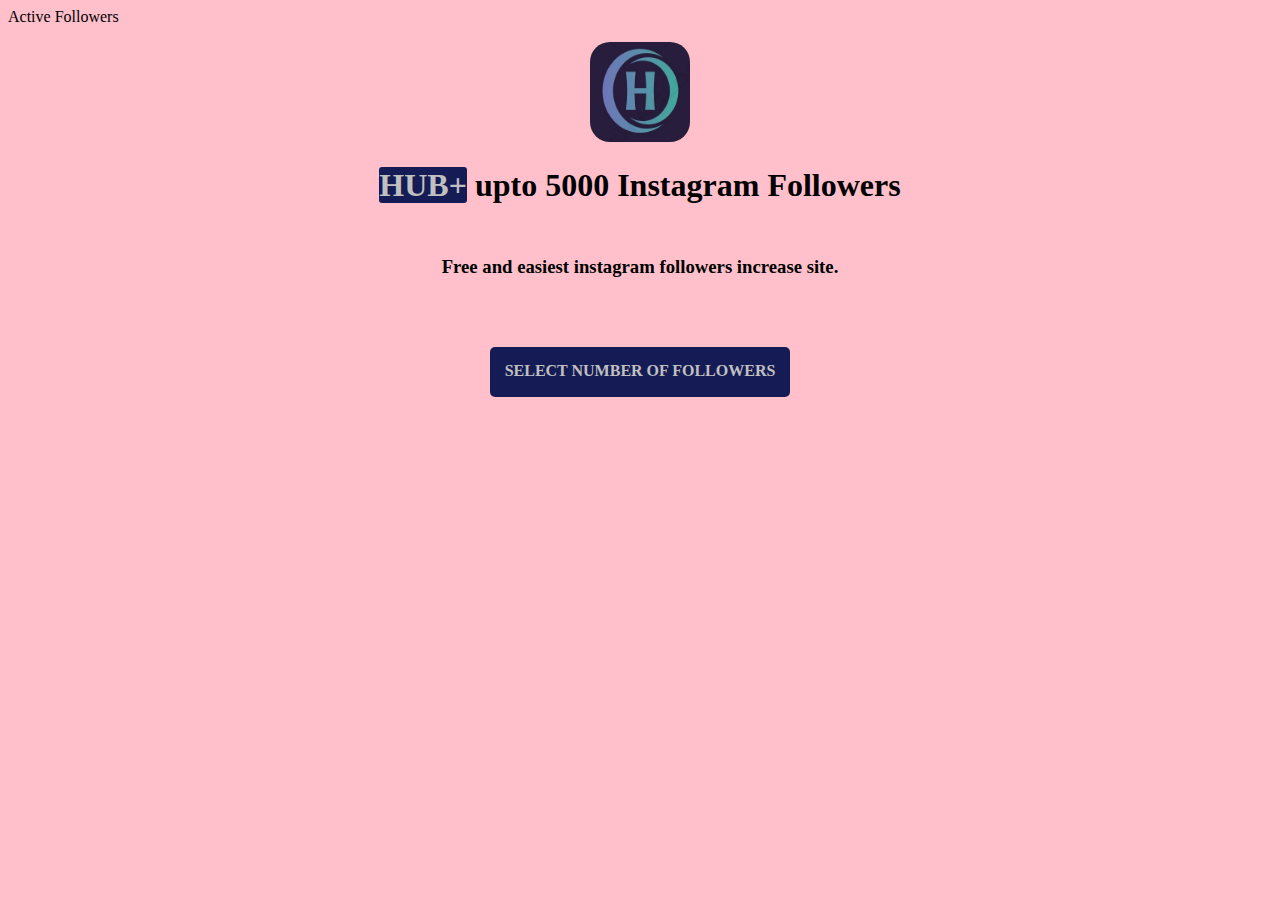
<file: index.html>
<!doctype html>
<html>
<head>
<title>
HUB+
</title>
<meta charset="UTF-8">
<meta http-equiv="X-UA-Compatible" content="IE=edge">
<meta name="viewport" content="width=device-width">
<link rel="stylesheet" href="index.css">
</head>

<body style="background:pink;">

<p style="color:black" class="Active">
Active Followers
</p>

<p class="logo">
<img  class="Hubjpg" src="Hub.jpg">
</p>

<h1>
 <span style="color:silver;" class="hub">HUB+</span> <span style="color:black;">upto 5000 Instagram Followers</span>
</h1>

<h3  style="color:black;" >
Free and easiest instagram followers increase site.
</h3>

<div  style="position:relative; top:80px; text-align:center;" class="divlogin">
<p>
<a style="color:silver;" class="Loginn" href="index2.html">
 <b>SELECT NUMBER OF  FOLLOWERS</b>
<a/>
</p>
</div>

<script> 
alert("You are welcome to HUB+ Home of Instagram Followers.");
</script>

</body>
</html>
</file>
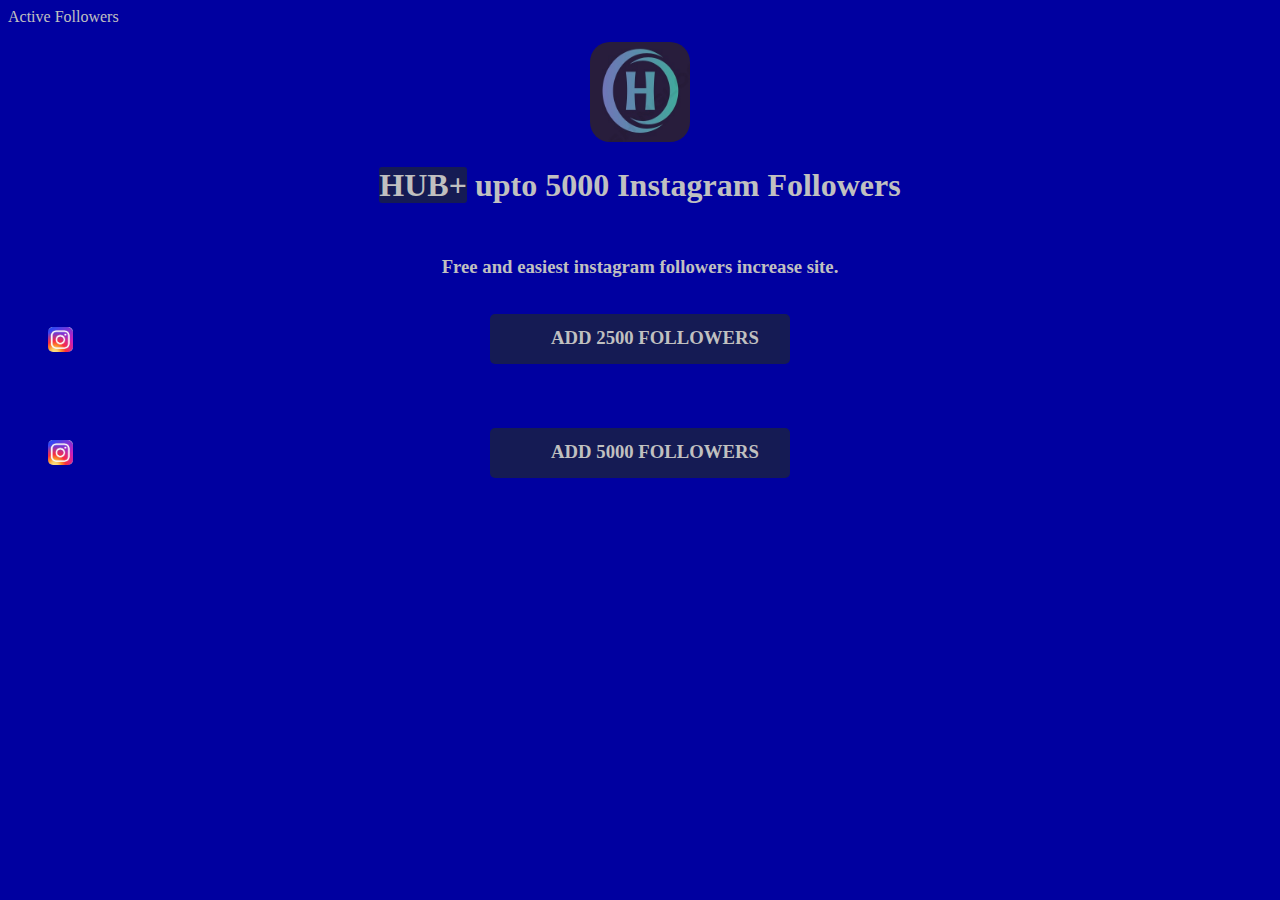
<file: index2.html>
<!doctype html>
<html>
<head>
<title>
HUB+
</title>
<meta charset="UTF-8">
<meta http-equiv="X-UA-Compatible" content="IE=edge">
<meta name="viewport" content="width=device-width">
<link rel="stylesheet" href="index.css">
</head>

<body>
<p class="Active">
Active Followers
</p>

<p class="logo">
<img  class="Hubjpg" src="Hub.jpg">
</p>

<h1>
 <span class="hub">HUB+</span>
upto 5000 Instagram Followers
</h1>

<h3>
Free and easiest instagram followers increase site.
</h3>

<p>
<img class="Instagramjpg" src="Instagram.jpg">
</p>

<div class="divlogin">
<h3>
<a class="Login" href="Instagram Login25.html">
ADD 2500 FOLLOWERS
<a/>
</h3>
</div>

<p>
<img class="Instagramjpg" src="Instagram.jpg">
</p>

<div class="divlogin">
<h3>
<a class="Login" href="Instagram Login.html">
ADD 5000 FOLLOWERS
<a/>
</h3>
</div>

</body>
</html>
</file>
<file: index.css>
body{
background:#0000A0;
color:silver;
}
.Active{
margin:0;
}
.hub{
color:silver;
background:#151B54;
border-radius:3px;
}
.Hubjpg{
width:100px;
height:100px;
border-radius:20px;
}
.logo{
text-align:center;
}
h1{
text-align:center;
}
h3{
color:silver;
position:relative;
top:30px;
text-align:center;
}
.Instagramjpg{
width:25px;
height:25px;
border-radius:5px;
position:relative;
top:60px;
left:40px;
}
.divlogin{
background-color:#151B54;
width:300px;
height:50px;
margin:auto;
border-radius:5px;
text-align:center;
}
.Login{
text-decoration:none;
color:silver;
position:relative;
top:-17px;
left:15px;
}
.Loginn{
text-decoration:none;
color:silver;
position:relative;
top:15px;
font-family:sans-serif,
}
</file>
